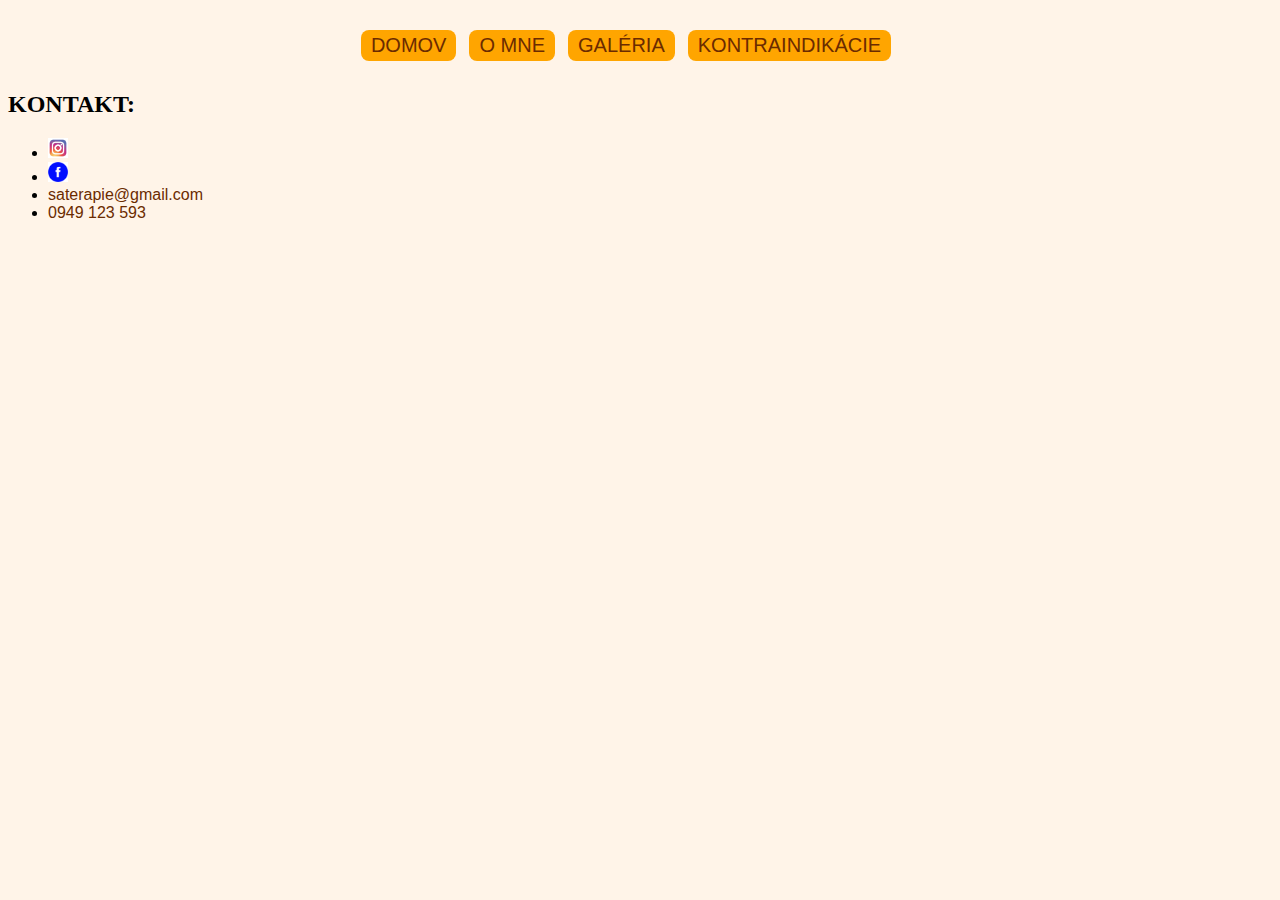
<file: index.html>
<!DOCTYPE html>
<html lang="en">
<head>
    <meta charset="UTF-8">
    <meta http-equiv="X-UA-Compatible" content="IE=edge">
    <meta name="viewport" content="width=device-width, initial-scale=1.0">
    <link rel="stylesheet" href="./CSS/index.css">
    <link rel="stylesheet" href="./CSS/header.css">
    <title>SA terapie</title>
</head>

<body>
    <header id="uvod">
        <div id="menu">
        <ul>
            <li><a href="index.html">Domov</a></li>
            <li><a href="info.html">O mne</a></li>
            <li><a href="galeria.html">Galéria</a></li>
            <li><a href="kontraindikacie.html">Kontraindikácie</a></li>
            <li id="reservio">
                <div class="reservio-booking-button btn-large" data-business-id="QoXq6APTlz" data-text="Vytvoriť rezerváciu" data-bgcolor="#cf0d00" data-color="#fff"></div>
                <script id="reservio-widgets-script" type="text/javascript" src="https://static.reservio.com/js/widget.js">
                </script>
            </li>
        </ul>
        </div>  
    </header>  






        <h2>KONTAKT:</h2>
        <ul>
            <li>
                <a href="https://www.instagram.com/saterapie/" title="Instagram Samma Ajiva Terapie">
                <img src="./img/instagram.jpg" alt="Instagram" width="20"> 
            </a>
            </li>
            <li>
                <a href="https://www.facebook.com/saterapie" title="Facebook Samma Ajiva Terapie">
                <img src="./img/facebook.png" alt="Facebook" width="20"> 
            </a>
            </li>

            <!-- DOPLNIT WHATSAPP -->
            <!-- <li><a href=""></a>WhatsApp</li> -->
            <li>
                <a href="mailto:saterapie@gmail.com">saterapie@gmail.com</a>
            </li>
            <li>
                <a href="tel:+421949123593">0949 123 593</a>
            </li>
        </ul>
    
</body>
</html>
</file>
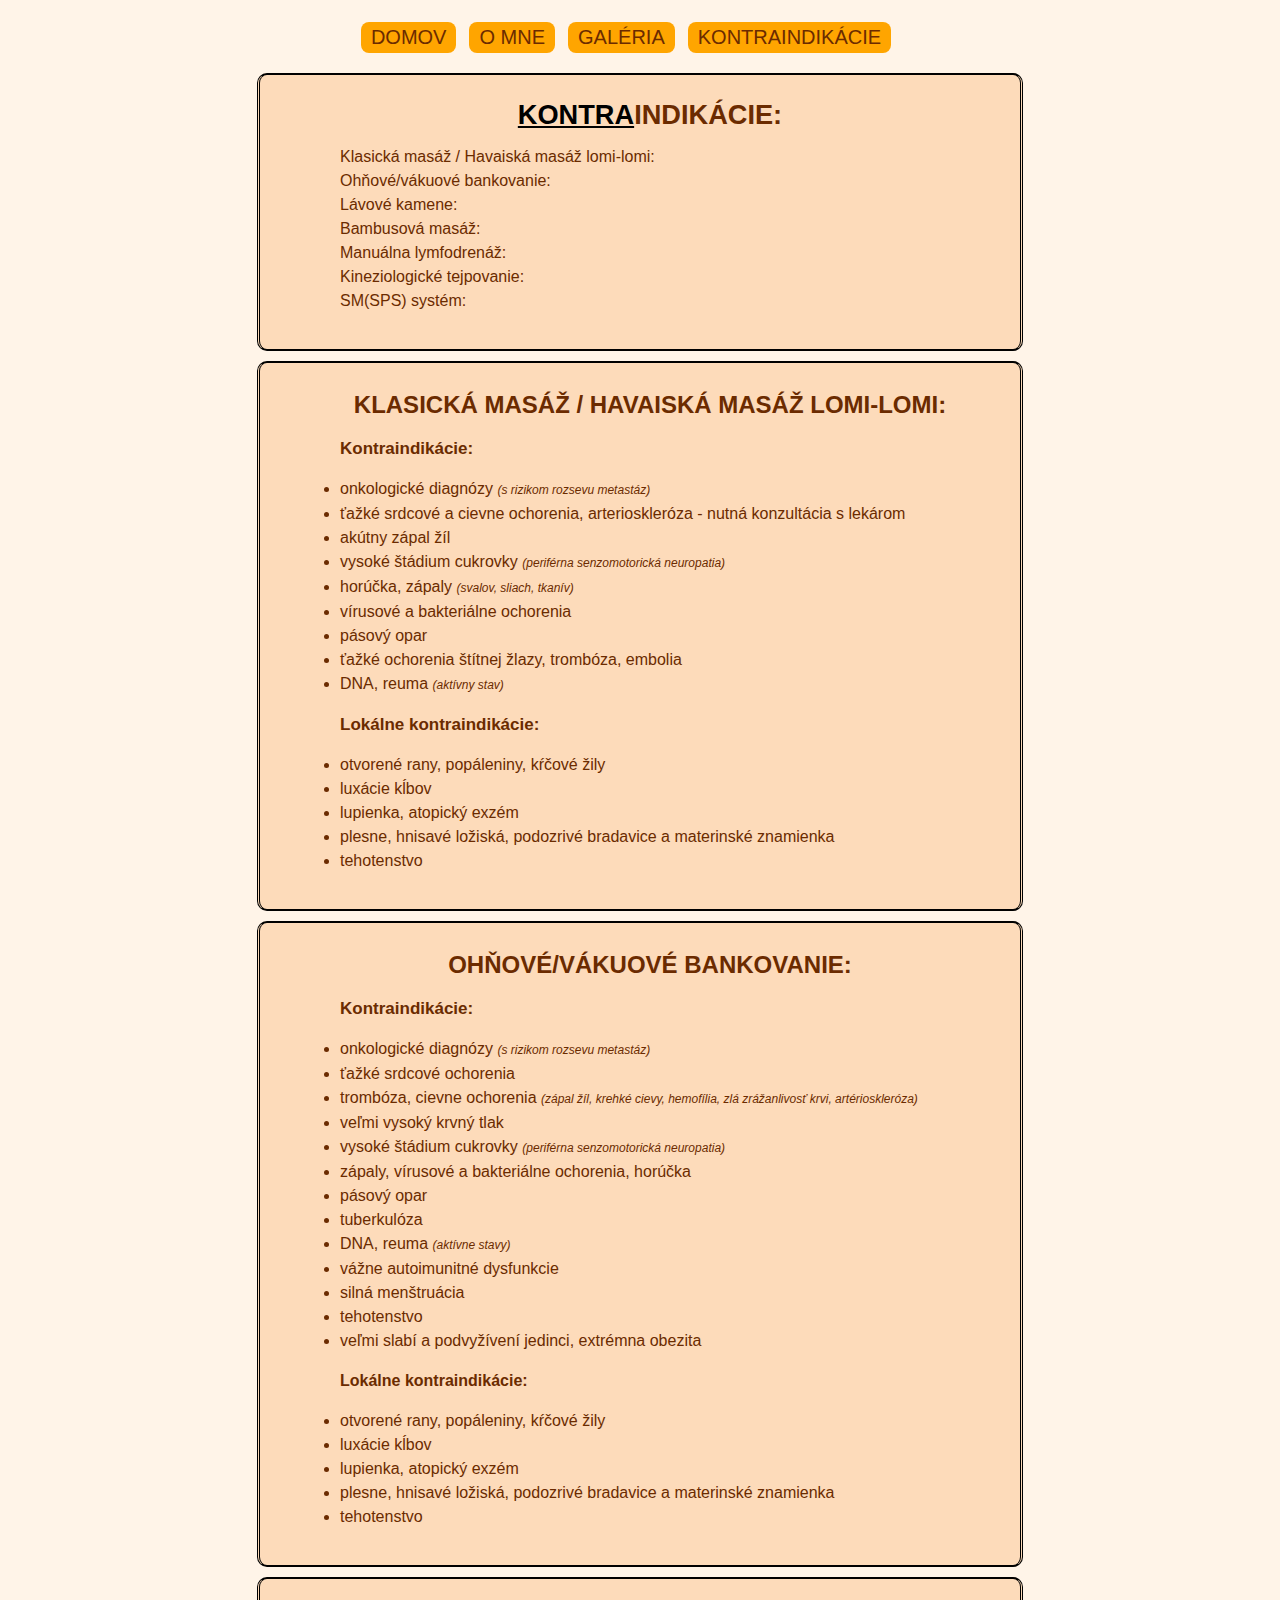
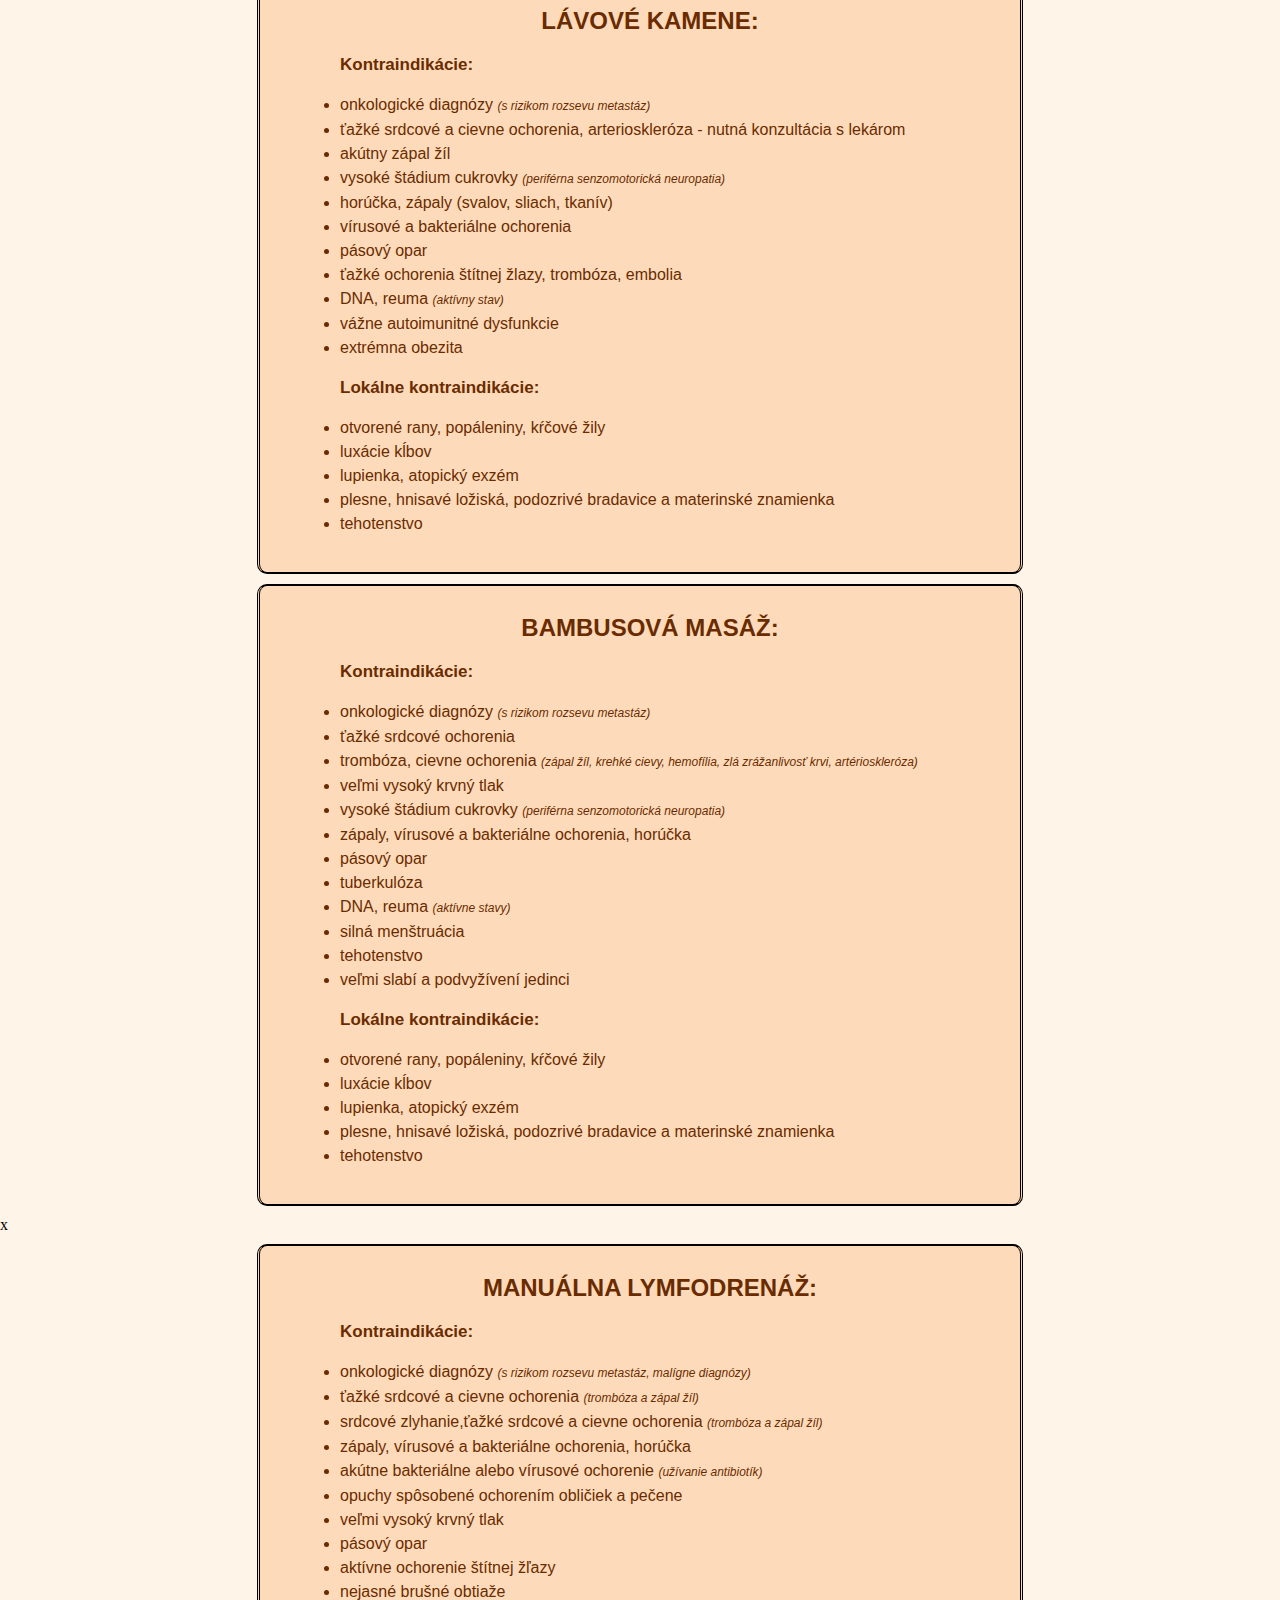
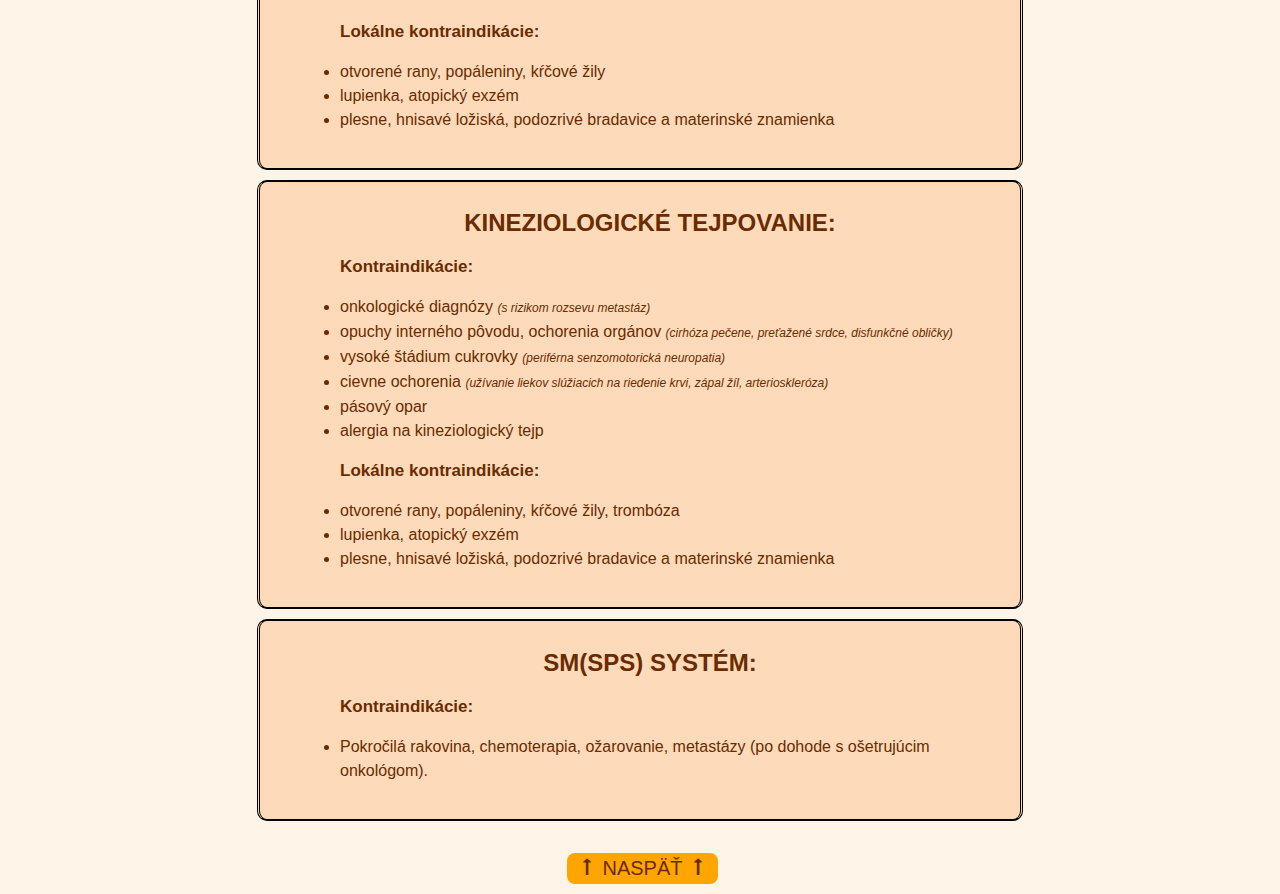
<file: kontraindikacie.html>
<!DOCTYPE html>
<html lang="en">
<head>
    <meta charset="UTF-8">
    <meta http-equiv="X-UA-Compatible" content="IE=edge">
    <meta name="viewport" content="width=device-width, initial-scale=1.0">
    <title>Konktraindikacie</title>
    <link rel="stylesheet" href="./CSS/kontraindikacie.css">
    <link rel="stylesheet" href="./CSS/header.css">
</head>

<body>

<!-- KONTRAINDIKACIE MENU -->
<header id="uvod">
    <div id="menu">
    <ul>
        <li><a href="index.html">Domov</a></li>
        <li><a href="info.html">O mne</a></li>
        <li><a href="galeria.html">Galéria</a></li>
        <li><a href="kontraindikacie.html">Kontraindikácie</a></li>
        <li id="reservio">
            <div class="reservio-booking-button btn-large" data-business-id="QoXq6APTlz" data-text="Vytvoriť rezerváciu" data-bgcolor="#cf0d00" data-color="#fff"></div>
            <script id="reservio-widgets-script" type="text/javascript" src="https://static.reservio.com/js/widget.js">
            </script>
        </li>
    </ul>
    </div>  
</header>  
<section class="submenu">
        
        <h1>
            <span class="underline">KONTRA</span>INDIKÁCIE:
        </h1>

        <ul class="nodot">
            <li> <a href="#klasika">Klasická masáž / Havaiská masáž lomi-lomi:</a>  </li>
            <li> <a href="#bankovanie">Ohňové/vákuové bankovanie: </a> </li>
            <li> <a href="#lavove">Lávové kamene:</a> </li>
            <li> <a href="#bambusova">Bambusová masáž:</a> </li>
            <li> <a href="#lymfa">Manuálna lymfodrenáž:</a> </li>
            <li> <a href="#kt">Kineziologické tejpovanie:</a> </li>
            <li> <a href="#sm">SM(SPS) systém:</a> </li>
        </ul>
    </section>
    
    <!-- klasicka masaz kontraindikacie -->
    <section id="klasika">
        <h2>
            Klasická masáž / Havaiská masáž lomi-lomi:
        </h2>

        <ul>
            <li class="nodot">
                <p>
                    <strong>Kontraindikácie:</strong>
                </p>
            </li>
            <li>onkologické diagnózy <em>(s rizikom rozsevu metastáz)</em></li>
            <li>ťažké srdcové a cievne ochorenia, arterioskleróza - nutná konzultácia s lekárom</li>
            <li>akútny zápal žíl</li>
            <li>vysoké štádium cukrovky <em>(periférna senzomotorická neuropatia)</em></li>
            <li>horúčka, zápaly <em>(svalov, sliach, tkanív)</em></li>
            <li>vírusové a bakteriálne ochorenia</li>
            <li>pásový opar</li>
            <li>ťažké ochorenia štítnej žlazy, trombóza, embolia</li>
            <li>DNA, reuma <em>(aktívny stav)</em></li>

            <li class="nodot">
                <p>
                    <strong>Lokálne kontraindikácie:</strong>
                </p>
            </li>
            <li>otvorené rany, popáleniny, kŕčové žily</li>
            <li>luxácie kĺbov</li>
            <li>lupienka, atopický exzém</li>
            <li>plesne, hnisavé ložiská, podozrivé bradavice a materinské znamienka</li>
            <li>tehotenstvo</li>
        </ul>
    </section>

    <!-- bankovanie kontraindikacie -->
    <section id="bankovanie">
        <h2>
            Ohňové/vákuové bankovanie:
        </h2>

        <ul>
            <li class="nodot">
                <p>
                    <strong>Kontraindikácie:</strong>
                </p>
            </li>   
            <li>onkologické diagnózy <em>(s rizikom rozsevu metastáz)</em></li>
            <li>ťažké srdcové ochorenia
            <li>trombóza, cievne ochorenia <em>(zápal žíl, krehké cievy, hemofília, 
                zlá zrážanlivosť krvi, artérioskleróza)</em></li>
            <li>veľmi vysoký krvný tlak</li>
            <li>vysoké štádium cukrovky <em>(periférna senzomotorická neuropatia)</em></li>
            <li>zápaly, vírusové a bakteriálne ochorenia, horúčka</li>
            <li>pásový opar</li>
            <li>tuberkulóza</li>
            <li>DNA, reuma <em>(aktívne stavy)</em></li>
            <li>vážne autoimunitné dysfunkcie</li>
            <li>silná menštruácia</li>
            <li>tehotenstvo</li>
            <li>veľmi slabí a podvyžívení jedinci, extrémna obezita</li>
            <li class="nodot">
                <p>
                    <b>Lokálne kontraindikácie:</b>
                </p>
            </li>
            <li>otvorené rany, popáleniny, kŕčové žily</li>
            <li>luxácie kĺbov</li>
            <li>lupienka, atopický exzém</li>
            <li>plesne, hnisavé ložiská, podozrivé bradavice a materinské znamienka</li>
            <li>tehotenstvo</li>      
        </ul>
    </section>

    <!-- lávové kamene kontraindikacie -->
    <section id="lavove">
        <h2>
            Lávové kamene:
        </h2>  
    
        <ul>
            <li class="nodot">
                <p>
                    <strong>Kontraindikácie:</strong>
                </p>
            </li>
            <li>onkologické diagnózy <em>(s rizikom rozsevu metastáz)</em></li>
            <li>ťažké srdcové a cievne ochorenia, arterioskleróza - nutná konzultácia s lekárom</li>
            <li>akútny zápal žíl</li>
            <li>vysoké štádium cukrovky <em>(periférna senzomotorická neuropatia)</em></li>
            <li>horúčka, zápaly (svalov, sliach, tkanív)</li>
            <li>vírusové a bakteriálne ochorenia</li>
            <li>pásový opar</li>
            <li>ťažké ochorenia štítnej žlazy, trombóza, embolia</li>
            <li>DNA, reuma <em>(aktívny stav)</em></li>
            <li>vážne autoimunitné dysfunkcie</li>
            <li>extrémna obezita</li>
            <li class="nodot">
                <p>
                    <strong>Lokálne kontraindikácie:</strong>
                </p>
            </li>
            <li>otvorené rany, popáleniny, kŕčové žily</li>
            <li>luxácie kĺbov</li>
            <li>lupienka, atopický exzém</li>
            <li>plesne, hnisavé ložiská, podozrivé bradavice a materinské znamienka</li>
            <li>tehotenstvo</li>
        </ul>
    </section>

    <!-- Bambusová masáž kontraindikacie -->
    <section id="bambusova">
        <h2>
            Bambusová masáž:
        </h2>

        <ul>
            <li class="nodot">
                <p>
                    <strong>Kontraindikácie:</strong>
                </p>
            </li>
            <li>onkologické diagnózy <em>(s rizikom rozsevu metastáz)</em></li>
            <li>ťažké srdcové ochorenia
            <li>trombóza, cievne ochorenia <em>(zápal žíl, krehké cievy, hemofília, 
                    zlá zrážanlivosť krvi, artérioskleróza)</em></li>
            <li>veľmi vysoký krvný tlak</li>
            <li>vysoké štádium cukrovky <em>(periférna senzomotorická neuropatia)</em></li>
            <li>zápaly, vírusové a bakteriálne ochorenia, horúčka</li>
            <li>pásový opar</li>
            <li>tuberkulóza</li>
            <li>DNA, reuma <em>(aktívne stavy)</em></li>
            <li>silná menštruácia</li>
            <li>tehotenstvo</li>
            <li>veľmi slabí a podvyžívení jedinci</li>
            <li class="nodot">
                <p>
                    <strong>Lokálne kontraindikácie:</strong>
                </p>
            </li>
            <li>otvorené rany, popáleniny, kŕčové žily</li>
            <li>luxácie kĺbov</li>
            <li>lupienka, atopický exzém</li>
            <li>plesne, hnisavé ložiská, podozrivé bradavice a materinské znamienka</li>
            <li>tehotenstvo</li>
        </ul>
    </section>

x
    <!-- Manuálna lymfodrenáž kontraindikacie -->
    <section id="lymfa">
        <h2>
            Manuálna lymfodrenáž:
        </h2>
        
        <ul>
            <li class="nodot">
                <p>
                    <strong>Kontraindikácie:</strong>
                </p>
            </li>
            <li>onkologické diagnózy <em>(s rizikom rozsevu metastáz, malígne diagnózy)</em></li>
            <li>ťažké srdcové a cievne ochorenia <em>(trombóza a zápal žíl)</em></li>
            <li>srdcové zlyhanie,ťažké srdcové a cievne ochorenia <em>(trombóza a zápal žíl)</em></li>
            <li>zápaly, vírusové a bakteriálne ochorenia, horúčka</li>
            <li>akútne bakteriálne alebo vírusové ochorenie <em>(užívanie antibiotík)</em></li>
            <li>opuchy spôsobené ochorením obličiek a pečene </li>
            <li>veľmi vysoký krvný tlak </li>
            <li>pásový opar</li>
            <li>aktívne ochorenie štítnej žľazy</li>
            <li>nejasné brušné obtiaže </li>  
            <li class="nodot">
                <p>
                    <strong>Lokálne kontraindikácie:</strong>
                </p>
            </li>
            <li>otvorené rany, popáleniny, kŕčové žily</li>
            <li>lupienka, atopický exzém</li>
            <li>plesne, hnisavé ložiská, podozrivé bradavice a materinské znamienka</li>
        </ul>
    </section>


    <!-- Kineziologické tejpovanie kontraindikacie -->
    <section id="kt">
        <h2>
            Kineziologické tejpovanie:
        </h2>

        <ul>
            <li class="nodot">
                <p>
                    <strong>Kontraindikácie:</strong>
                </p>
            </li>
            <li>onkologické diagnózy <em>(s rizikom rozsevu metastáz)</em></li>
            <li>opuchy interného pôvodu, ochorenia orgánov <em>(cirhóza pečene, preťažené srdce, disfunkčné obličky)</em></li>
            <li>vysoké štádium cukrovky <em>(periférna senzomotorická neuropatia)</em></li>
            <li>cievne ochorenia <em>(užívanie liekov slúžiacich na riedenie krvi, zápal žíl, 
                arterioskleróza)</em></li>
            <li>pásový opar</li>
            <li>alergia na kineziologický tejp</li>
            <li class="nodot">
                <p>
                    <strong>Lokálne kontraindikácie:</strong>
                </p>
            </li>
            <li>otvorené rany, popáleniny, kŕčové žily, trombóza</li>
            <li>lupienka, atopický exzém</li>
            <li>plesne, hnisavé ložiská, podozrivé bradavice a materinské znamienka</li>
        </ul>
    </section>

    <!-- SM systém kontraindikacie -->
    <section id="sm">
        <h2>
            SM(SPS) systém:
        </h2>

        <ul>
            <li class="nodot">
                <p>
                    <strong>Kontraindikácie:</strong>
                </p>
            </li>
                <li>Pokročilá rakovina, chemoterapia, ožarovanie, metastázy (po dohode s ošetrujúcim onkológom).</li>       
        </ul>
    </section>

    <footer>
        <div id="menu">
            <ul>
                <li><a href="#uvod">🠕 Naspäť 🠕</a></li>
            </ul>
            </div>  
    </footer>

</body>

</html>
</file>
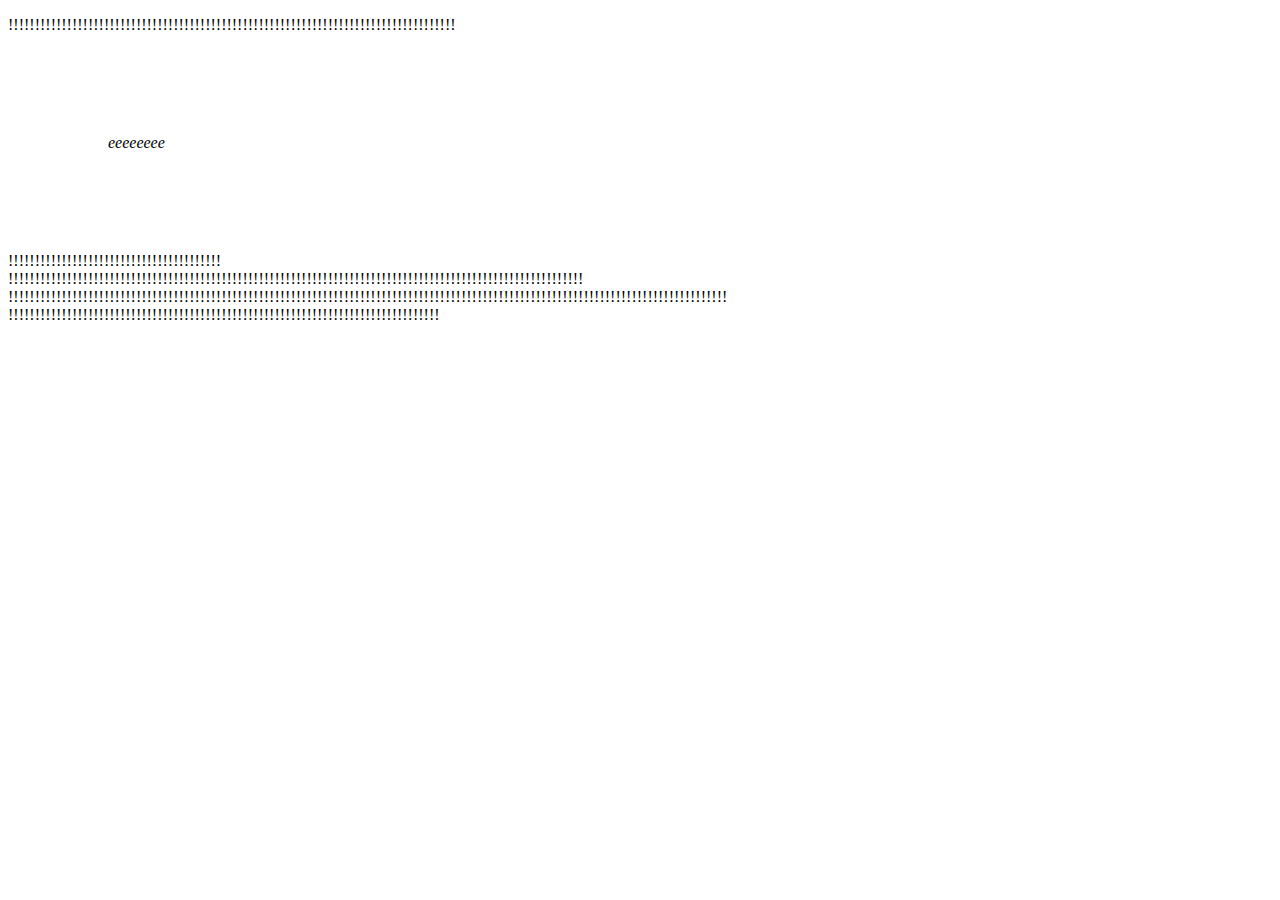
<file: webrebel1.html>
<!DOCTYPE html>
<html lang="en">
<head>
    <meta charset="UTF-8">
    <meta http-equiv="X-UA-Compatible" content="IE=edge">
    <meta name="viewport" content="width=device-width, initial-scale=1.0">
    <title>Document</title>

<style>


    
p {
    max-width: 100px;
}

em { 
    margin: 100px;
    display: block;
}
</style>

</head>
<body>

    <p>!!!!!!!!!!!!!!!!!!!!!!!!!!!!!!!!!!!!!!!!!!!!!!!!!!!!!!!!!!!!!!!!!!!!!!!!!!!!!!!!!!!!<em>eeeeeeee</em>!!!!!!!!!!!!!!!!!!!!!!!!!!!!!!!!!!!!!!!!
        !!!!!!!!!!!!!!!!!!!!!!!!!!!!!!!!!!!!!!!!!!!!!!!!!!!!!!!!!!!!!!!!!!!!!!!!!!!!!!!!!!!!!!!!!!!!!!!!!!!!!!!!!!!!
        !!!!!!!!!!!!!!!!!!!!!!!!!!!!!!!!!!!!!!!!!!!!!!!!!!!!!!!!!!!!!!!!!!!!!!!!!!!!!!!!!!!!!!!!!!!!!!!!!!!!!!!!!!!!!!!!!!!!!!!!!!!!!!!!!!!!!!!
        !!!!!!!!!!!!!!!!!!!!!!!!!!!!!!!!!!!!!!!!!!!!!!!!!!!!!!!!!!!!!!!!!!!!!!!!!!!!!!!!!</p>
    

    
</body>
</html>
</file>
<file: CSS/index.css>
body {
    background-color: rgb(255, 244, 232);
}

#reservio {
    border-radius: 0; 
    background-color: rgb(255, 244, 232);
}
</file>
<file: CSS/header.css>
/* * {
    outline: 2px solid black
} */

a {
    text-decoration: none;
    font-family: Arial, Helvetica, sans-serif;
    color:hsl(24, 100%, 21%)
}
a:hover {

    font-family: Arial, Helvetica, sans-serif;
}

a:visited{ 
    color: hsl(24, 100%, 21%);
}

li:hover{
    background-color:rgb(250, 186, 123);
}
#reservio {
    background-color: rgb(255, 244, 232);
}

#menu {
    display: table;
    margin: 0px auto;
} 

header ul,
footer ul {
    list-style-type: none;
    margin: 0px;
    padding: 0px;
}

header li,
footer li{
    display: inline-block;  
    text-align: center; 
    margin: 22px 2px 10px 7px; 
    list-style-type: none;
    padding: 4px 10px;
    text-transform: uppercase;
    font-size: 20px;
    background-color: orange;
    color: white;
    border-radius: 8px;
}
</file>
<file: CSS/kontraindikacie.css>
body, 
html {
    margin: 0;
} 

body {
    background-color: rgb(255, 244, 232);
}

section, 
.submenu {
    font-size: 16px;
    font-family: Arial, Helvetica, sans-serif;
    line-height: 24px;

    color: hsl(24, 100%, 21%) ;
    background-color: rgb(253, 219, 186);

    max-width: 700px;

    border: 3px double black; 
    border-width: 2px 3px;
    border-radius: 10px;


    padding: 10px 20px 20px 40px;
    margin: 10px auto;
}


li:hover{
    background-color:rgb(250, 186, 123);
}

h1,
h2 {
    text-transform: uppercase;
    text-align: center;
}

h1 {
    font-size: 1.7rem;;
}

strong {
    font-size: 17px;
}

a {
    color: hsl(24, 100%, 21%);
    text-decoration-color: hsl(24, 100%, 21%);
}

em {
    font-size: 12px;
}


.underline {
    text-decoration: underline;
    color: black;
}

.nodot {
    list-style-type: none;
   }

.button {
    font-size: 16px;
    font-family: Arial, Helvetica, sans-serif;
    color:  rgb(255, 244, 232);

    border: 1px solid rgb(255, 244, 232);
    border-radius: 8px;
    background-color: hsl(24, 100%, 21%);
    padding: 0px 10px;

    margin: 0px auto;

    cursor: pointer;
}



.buttoncenter {
    text-align: center;
} 

.button {
    margin: auto 0px;
}
</file>
